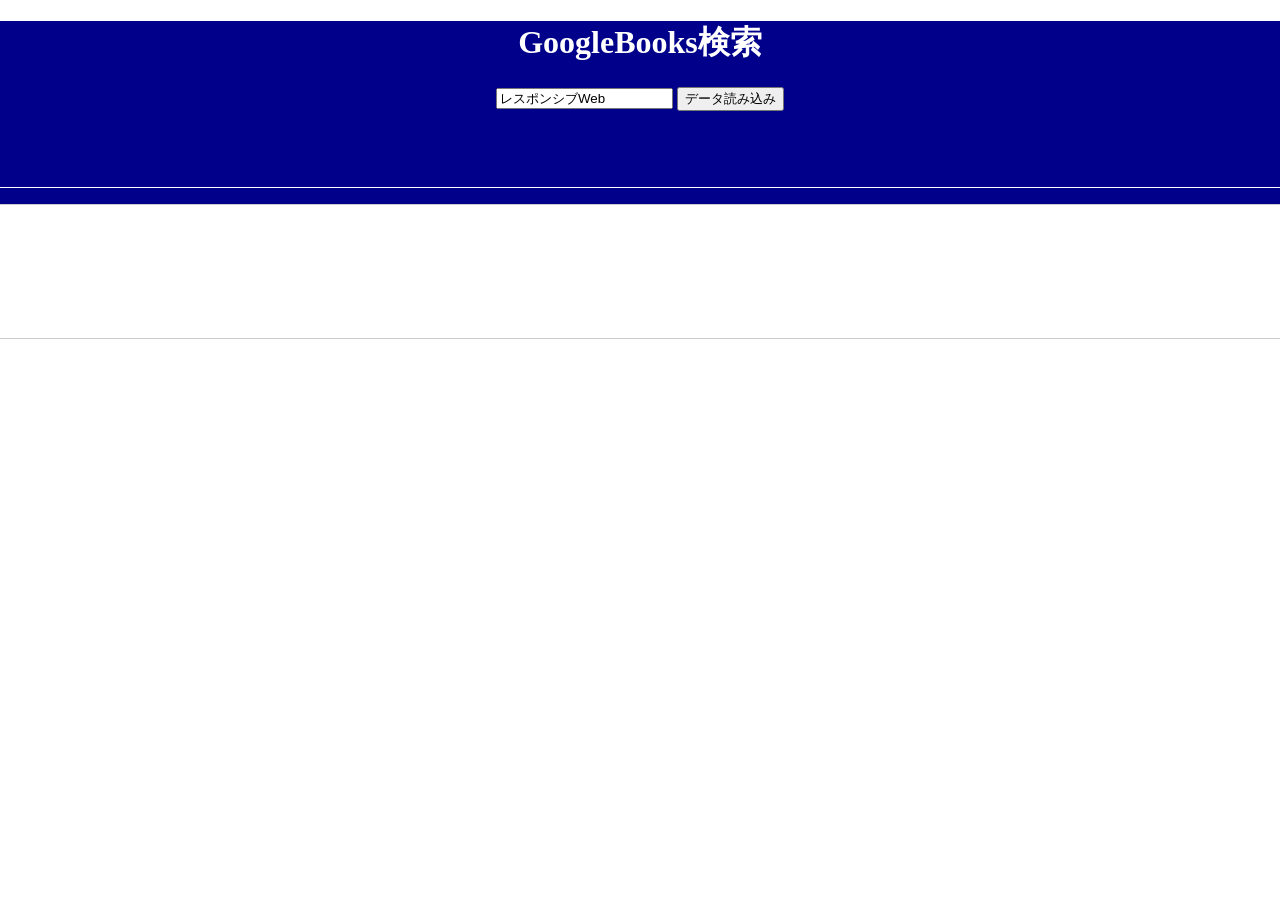
<file: test.html>
<!DOCTYPE html>
<html>

<head>
<meta charset="utf-8">
<meta name="viewport" content="width=device-width">
<link rel="stylesheet" href="css/sample.css">
<title>GoogleBook検索</title>
</head>
<body>

  <header>
    <h1>GoogleBooks検索</h1>
    <p>
      <input type="text" id="keyword" value="レスポンシブWeb">
      <button id="readbook">データ読み込み</button>
    </p>
  </header>

  <main>
    <p id="content"></p>
  </main>


<script src="js/jquery-3.5.1.min.js"></script>
<script>
const url = 'https://app.rakuten.co.jp/services/api/Travel/SimpleHotelSearch/20170426?applicationId=1024176185203494186&format=json&latitude=126611.94&longitude=492868.91&searchRadius=0.5';

$.get(url, function(data){
    // console.log(data);
    const hotels =data.hotels
    for (let i = 0; i < hotels.length; i++) {
    console.log(hotels[i]);
    const name= hotels[i].hotel.hotelBasicInfo;
    console.log(name);
    $('#content').append(`<ul><li>${name}</li></ul>`)
}});
    
    
</script>
</body>
</html>
</file>
<file: css/sample.css>
body {
  margin: 0;
  padding: 0;
  text-align: left;
  font-size: 16px;
}

header {
  background-color: darkblue;
  border-bottom: 1px solid #ccc;
  text-align: center;
  color: #fff;
}

main {
  border-bottom: 1px solid #ccc;
}

h2{
  font-size:16px;
}

p {
  font-size: 100%;
  text-align: center;
  border-bottom: 1px solid #fff;
  height: 100px;
}

ul {
  padding: 0;
  border-top: 1px solid #000000;
  display: table;
  /* 定義 */
  table-layout: fixed;
  width: 100%;
}

li {
  text-align: center;
  list-style-type: none;
  border: 1px solid #666;
  background-color: #FFF;
  display: table-cell;
  /* 定義 */
  cursor: pointer;
}

li:hover {
  background: #0066CC;
  color: #fff;
}
textarea{
  margin: 3%;
  width: 30%;
  height: 30px;
  font-size:50%;
  box-shadow: 3px 3px 3px 3px #555;
}
</file>
